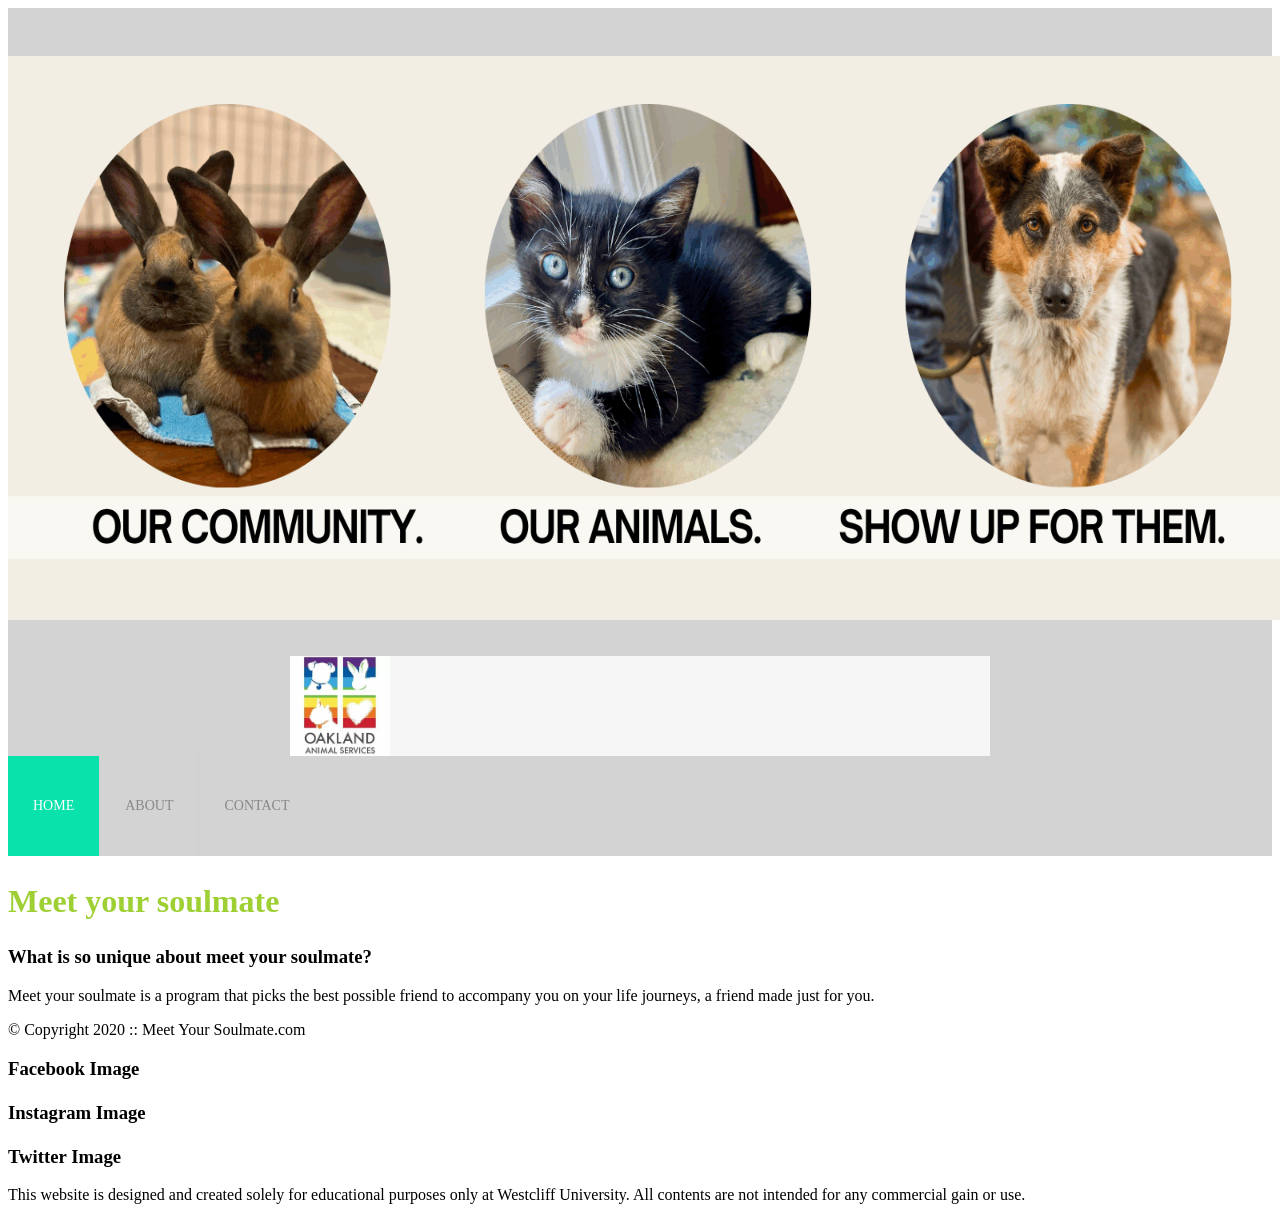
<file: index.html>
<!doctype html>
<html>
  <head>
    <title></title>
     <meta charset="utf-8">

 <link rel="stylesheet" href="styles.css" />




  </head>
  <body id ="home">


    
    <div id="container">


    
    <header> 
      <img src="images/oakland 3.png" alt="Our community" width="1280" height="564">

      <div class="main-header">     
          <div class="logo">
            <img src="images/oaklans.jpg" alt="Meet Your Soulmate Logo" width="125">

          </div>    
        
        
        
        </div>
        <nav class="main-menu"> 

            
          <ul>
            <li class="active"><a href="index.html">Home</a></li>
          <li><a href="page2.html">About</a></li>
          <li><a href="page3.html">Contact</a></li>
          </ul>
              
        </nav>
    </header>
    

    <main>
        <h2 class="main-h2">Meet your soulmate</h2>
        <h3 >What is so unique about meet your soulmate?</h3>
        <p>Meet your soulmate is a program that picks the best possible friend to accompany you on your life journeys, a friend made just for you. <br>
          </p>
    </main>
    <section> 
   
</section>


    <footer>
      <div id="nondisclaimer">
        <div class="copy"> &copy Copyright 2020 :: Meet Your Soulmate.com</div>
        <div class="social"> 
          <h3>Facebook Image<br><br>
              Instagram Image<br><br>
              Twitter Image 
          </h3> 
        </div>
      </div>

      <div id="disclaimer">  <p>This website is designed and created solely for educational purposes only at Westcliff University. All contents are not intended for any commercial gain or use. </p></div>
      
    
    </footer>
    
</div> 

  </body>
</html>
</file>
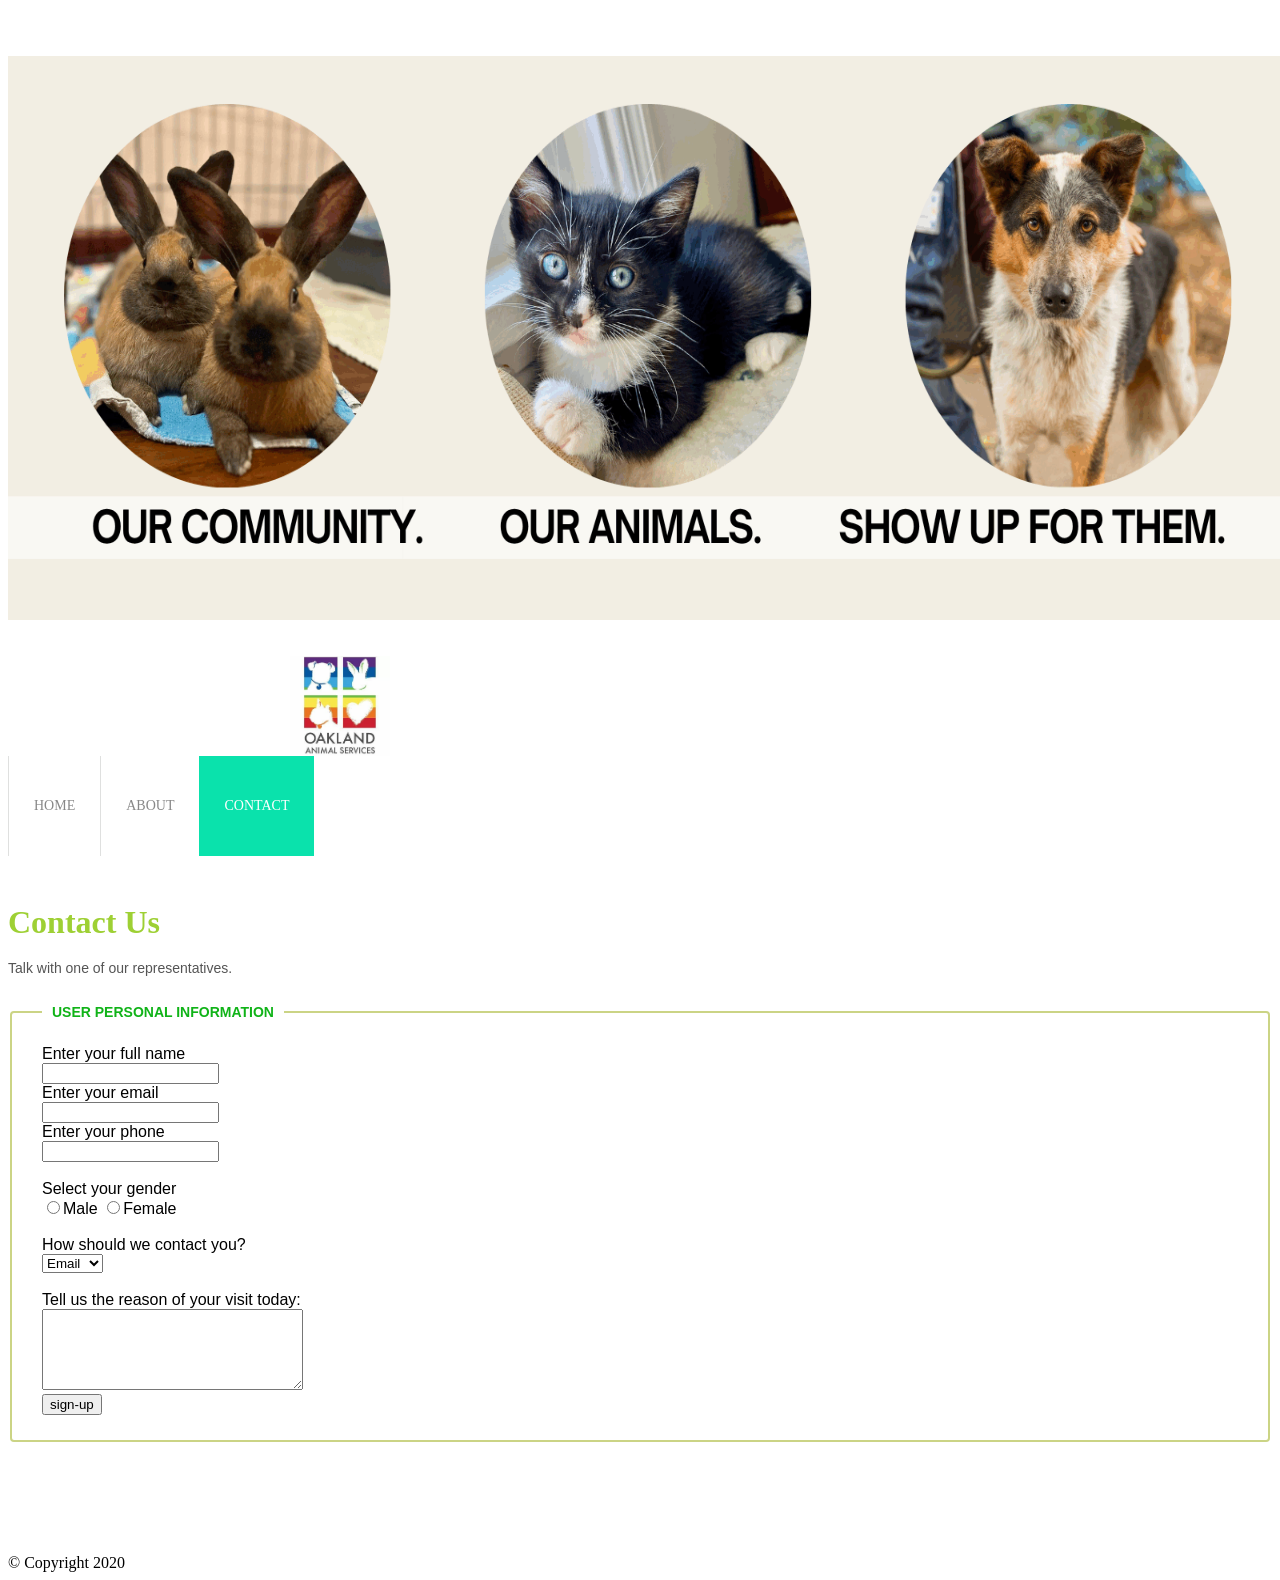
<file: page3.html>
<!doctype html>
<html>
  <head>
    <title>Meet Your Soul Mate</title>
     <link rel="stylesheet" href="styles.css" />
  </head>


  <body id="contact">
    <div id="container">
      
       <header> 
      <img src="images/oakland 3.png" alt="Our community" width="1280" height="564">

      <div class="main-header">     
          <div class="logo">
            <img src="images/oaklans.jpg" alt="Meet Your Soulmate Logo" width="125">

          </div>    
        
        
        
        </div>
        <nav class="main-menu"> 

            
          <ul>
            <li><a href="index.html">Home</a></li>
          <li><a href="page2.html">About</a></li>
          <li class="active"><a href="page3.html">Contact</a></li>
          </ul>
              
        </nav>
    </header>

      
      <main>
        <h1>Contact Us</h1>
        <p>Talk with one of our representatives.</p>
        
       <form action="/signup" method="post">
        <fieldset>
          <legend>User personal information</legend>
          <label>Enter your full name</label><br>
          <input type="text" name="name"><br>
          <label>Enter your email</label><br>
          <input type="email" name="email"><br>
          <label>Enter your phone</label><br>
          <input type="text" name="phone"><br>
          <br><label>Select your gender</label><br>
          <input type="radio" name="gender" value="male"/>Male
          <input type="radio" name="gender" value="female"/>Female <br/>
          <br><label>How should we contact you?</label><br>
          <select>
            <option>Email</option>
            <option>Phone</option>
          </select><br>
          <br>Tell us the reason of your visit today:<br>
          <textarea rows="5" cols="30"></textarea><br>
          <input type="submit" value="sign-up">

        </fieldset>
       </form>
</main>





        
      </main>

      
      <br>
      <br>
      <br>
      <br>
      
      <!-- Main Content Ends -->

      <!-- Footer Starts -->
      <footer>&copy; Copyright 2020</footer>
      <!-- Footer Ends -->
    </div>
  </body>
</html>
</file>
<file: styles.css>
/* Header */
header {
  width: 100%;
  min-height: 400px;
  padding-top: 3em;
}

#home header {
  background: no-repeat lightgrey;
  background-size: 1500px;
}




.main-header {
  background-color: rgba(255, 255, 255, 0.8);
  width: 700px;
  margin: 2em auto 0 auto;
  min-height: 100px;
  height: 100px;
  
  
  display: flex; 
  align-items: center; 
  justify-content: space-between; 
}

.main-header .logo img {
  width: 100px;
  height: 100px;
  display: block;
  
}

/* Navigation */
.main-menu {
  font-weight: 400;
  
}

.main-menu ul {
  margin: 0;
  padding: 0;
  display: flex; 
}

.main-menu ul li {
  list-style-type: none;
  padding-left: 25px;
  padding-right: 25px;
  border-left: 1px solid rgba(202, 204, 202, 0.6);
  line-height: 100px; /* Vertically centers the text within the 100px bar */
  text-transform: uppercase;
  font-size: 14px;
  float: left;
}


.main-menu ul li a {
  text-decoration: none;
  color: #888;
}

.main-menu ul li a:hover {
  color: #1637ca;
}

.main-menu ul li.active {
  background: #0ae2ac;
  border: none;
}

.main-menu ul li.active a {
  color: #fff;
}

/* Main */
.main-h2 {
  text-align: left;
  font: Arial, Helvetica, sans-serif;
  font-size: 2em;
  color: #9ed034;
}
/* About */
table {
    width: 1000px;
    margin: 4em auto 0 auto;
}
caption {
    background: #3408d3;
    height: 40px;
    color: #fff;
    font-size: 1.3em;
    font-weight: bold;
    padding-top: 1em;
}
thead {
    background: #bde1ff;

}
tbody {
    background: #EEFFE6;
    text-align: center;
}
th,td {
    width: 225px;
    height: 75px;
    vertical-align: middle;
    border: solid 1px #85201B;
}
#contact main h1 {
    text-align: left;
    font-size: 2em;
    color: #9ed034;
    margin-top: 1.5em;
    margin-bottom: 0.5em;   
}
#contact main p {
    font-family: Arial, Helvetica, sans-serif;
    font-size: 14px;
    color: #555555;
    line-height: 1.6;
    margin-bottom: 25px;
}
#contact fieldset {
    border: 2px solid #cbd485; /* Light greenish-yellow border */
    border-radius: 4px;
    padding: 25px 30px;
    margin-bottom: 40px;
    font-family: Arial, Helvetica, sans-serif;
}
#contact legend {
    color: #10b318; /* Deep blue text */
    font-weight: bold;
    font-size: 14px;
    text-transform: uppercase;
    padding: 0 10px;
}
</file>
